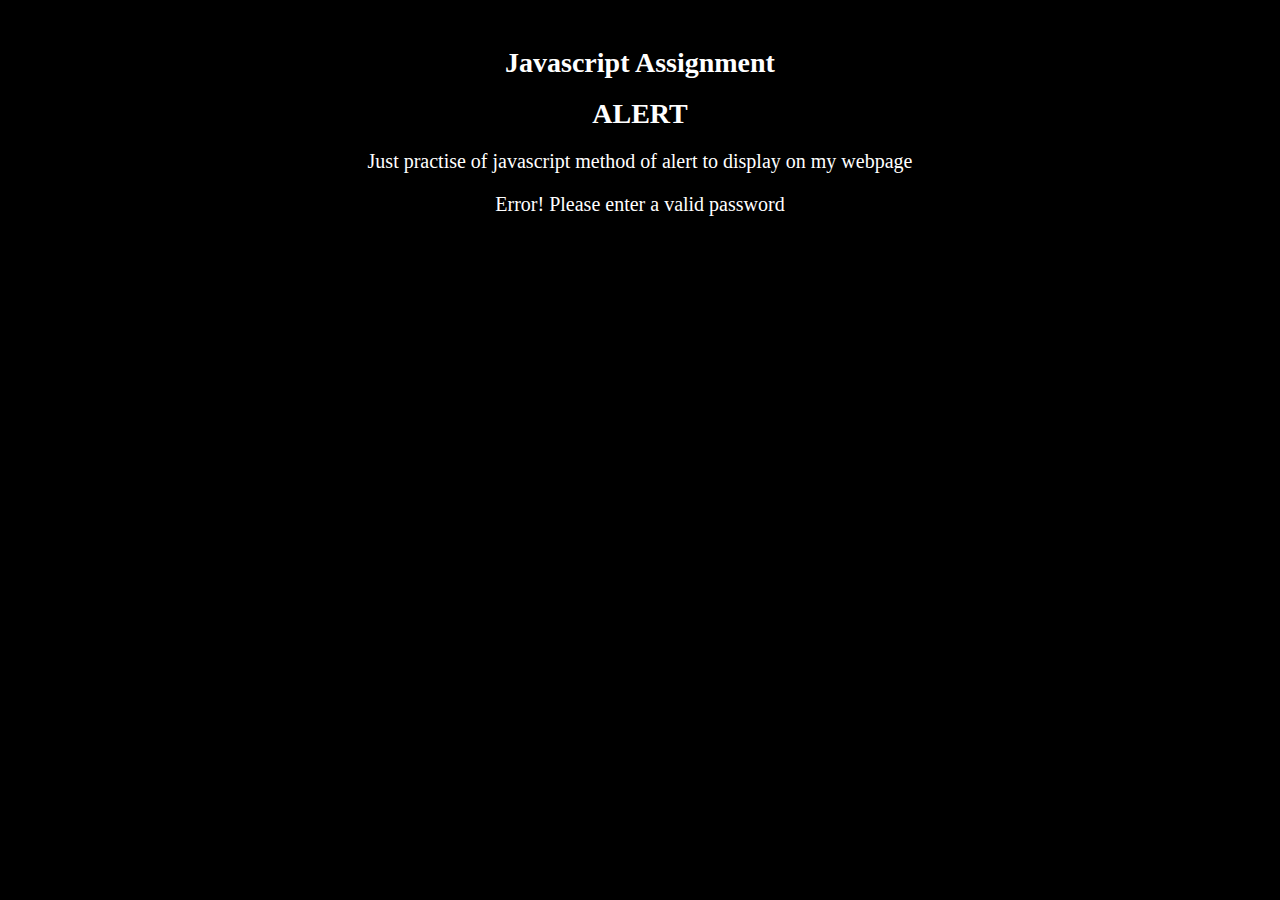
<file: JS ASSIGNEMENT/01.ALERT/index.html>
<!doctype html>
<html lang="en">
  <head>
    <title>Alert</title>
    <link rel="stylesheet" href="style.css" />
  </head>
  <body>
    <h1>Javascript Assignment</h1>
    <h1>ALERT</h1>
    <p id="para"></p>
    <p id="msg"></p>
    <script src="app.js"></script>
  </body>
</html>
</file>
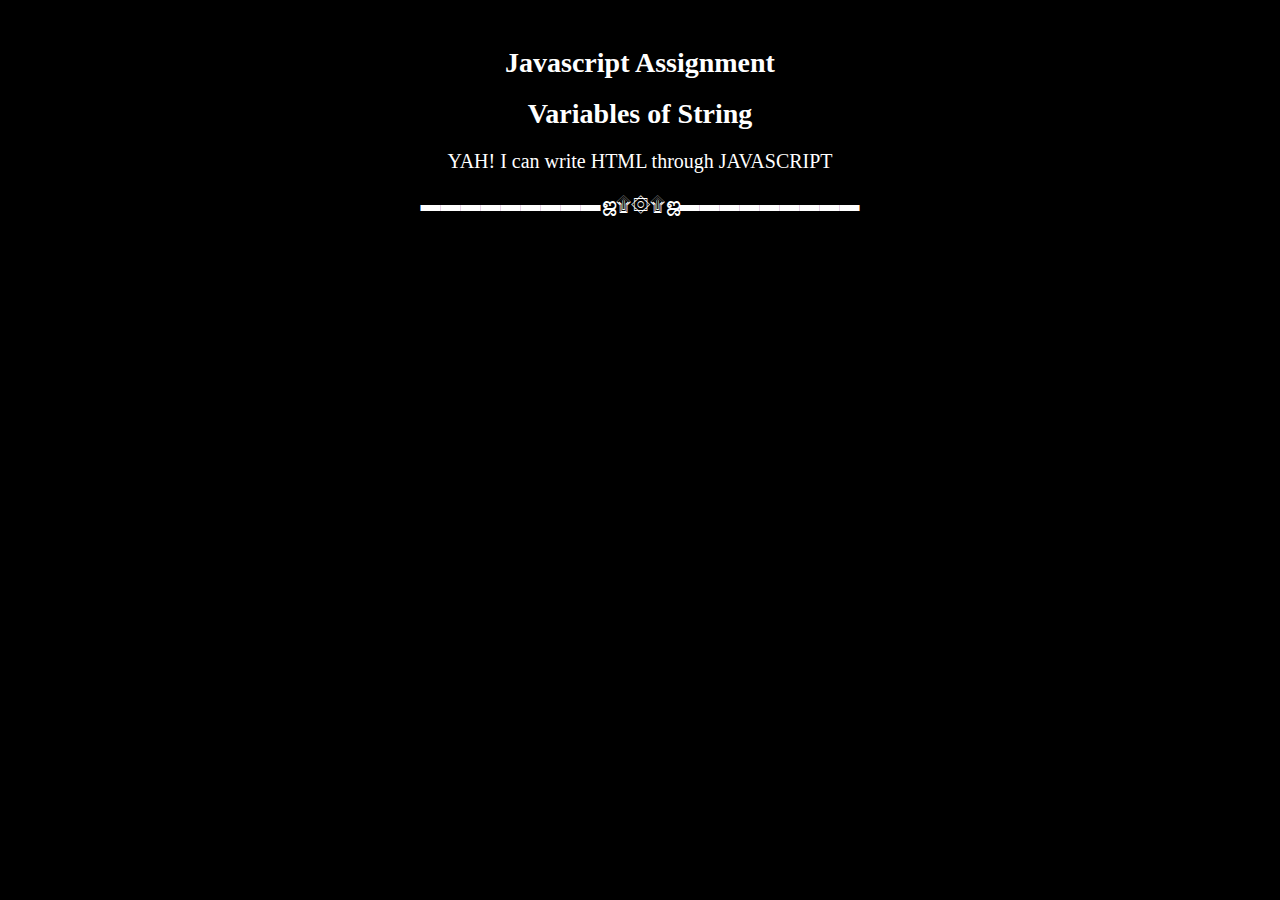
<file: JS ASSIGNEMENT/02.STRING/index.html>
<!doctype html>
<html lang="en">
  <head>
    <meta charset="UTF-8" />
    <meta name="viewport" content="width=device-width, initial-scale=1.0" />
    <title>String</title>
    <link rel="stylesheet" href="style.css" />
  </head>
  <body>
    <h1>Javascript Assignment</h1>

    <h1>Variables of String</h1>

    <p id="msg"></p>
    <p id="signs"></p>

    <script src="app.js"></script>
  </body>
</html>
</file>
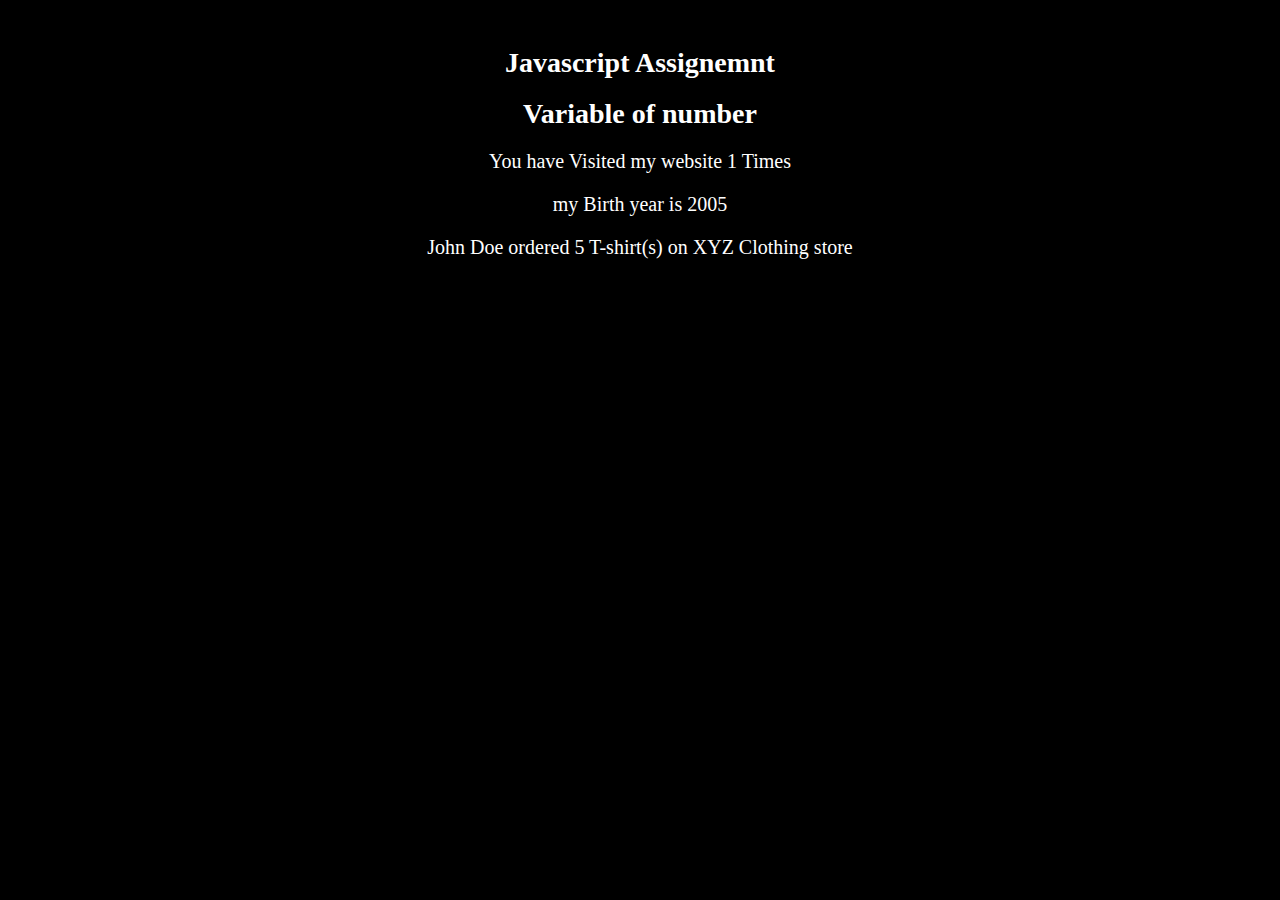
<file: JS ASSIGNEMENT/03.NUMBER/index.html>
<!doctype html>
<html lang="en">
  <head>
    <meta charset="UTF-8" />
    <meta name="viewport" content="width=device-width, initial-scale=1.0" />
    <title>Numbers</title>
    <link rel="stylesheet" href="style.css" />
  </head>
  <body>
    <h1>Javascript Assignemnt</h1>

    <h1>Variable of number</h1>
    <p id="Visitcounts"></p>
    <p id="visitor"></p>
    <p id="message"></p>
    <script src="app.js"></script>
  </body>
</html>
</file>
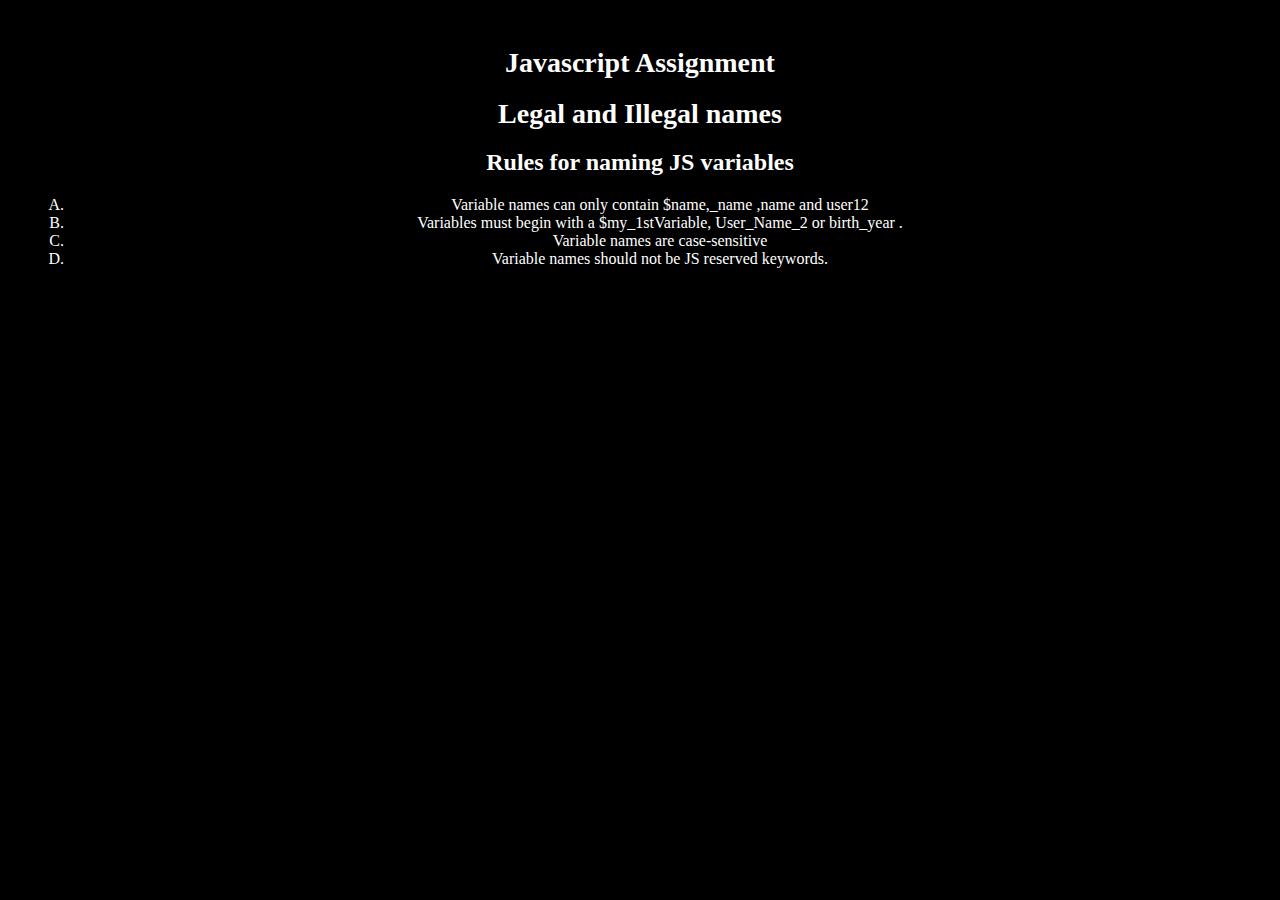
<file: JS ASSIGNEMENT/04.LEGAL&ILLEGAL NAMES/index.html>
<!doctype html>
<html lang="en">
  <head>
    <meta charset="UTF-8" />
    <meta name="viewport" content="width=device-width, initial-scale=1.0" />
    <title>Legal and illegal names</title>
    <link rel="stylesheet" href="style.css" />
  </head>
  <body>
    <h1>Javascript Assignment</h1>
    <h1>Legal and Illegal names</h1>

    <h2>Rules for naming JS variables</h2>

    <ol type="A">
      <li id="msg"></li>
      <li id="msg2"></li>
      <li id="msg3"></li>
      <li id="msg4"></li>
    </ol>

    <script src="app.js"></script>
  </body>
</html>
</file>
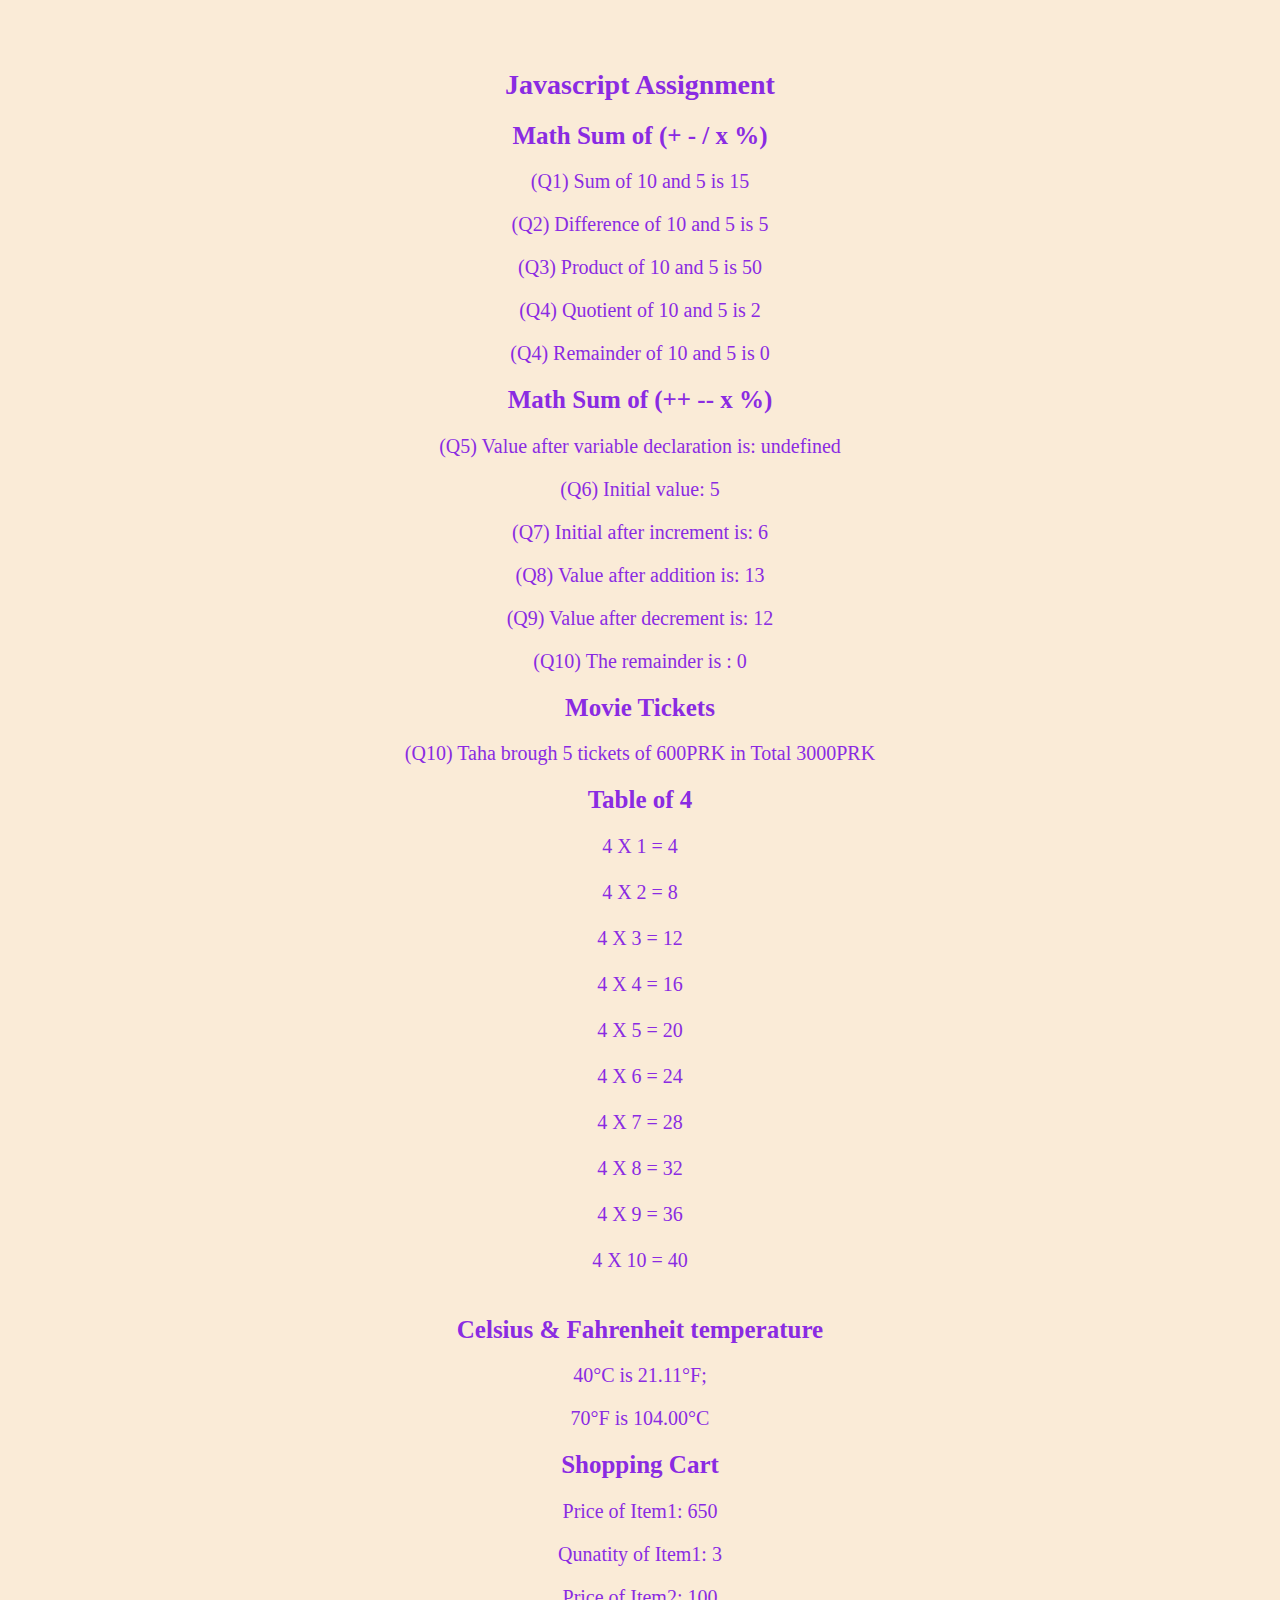
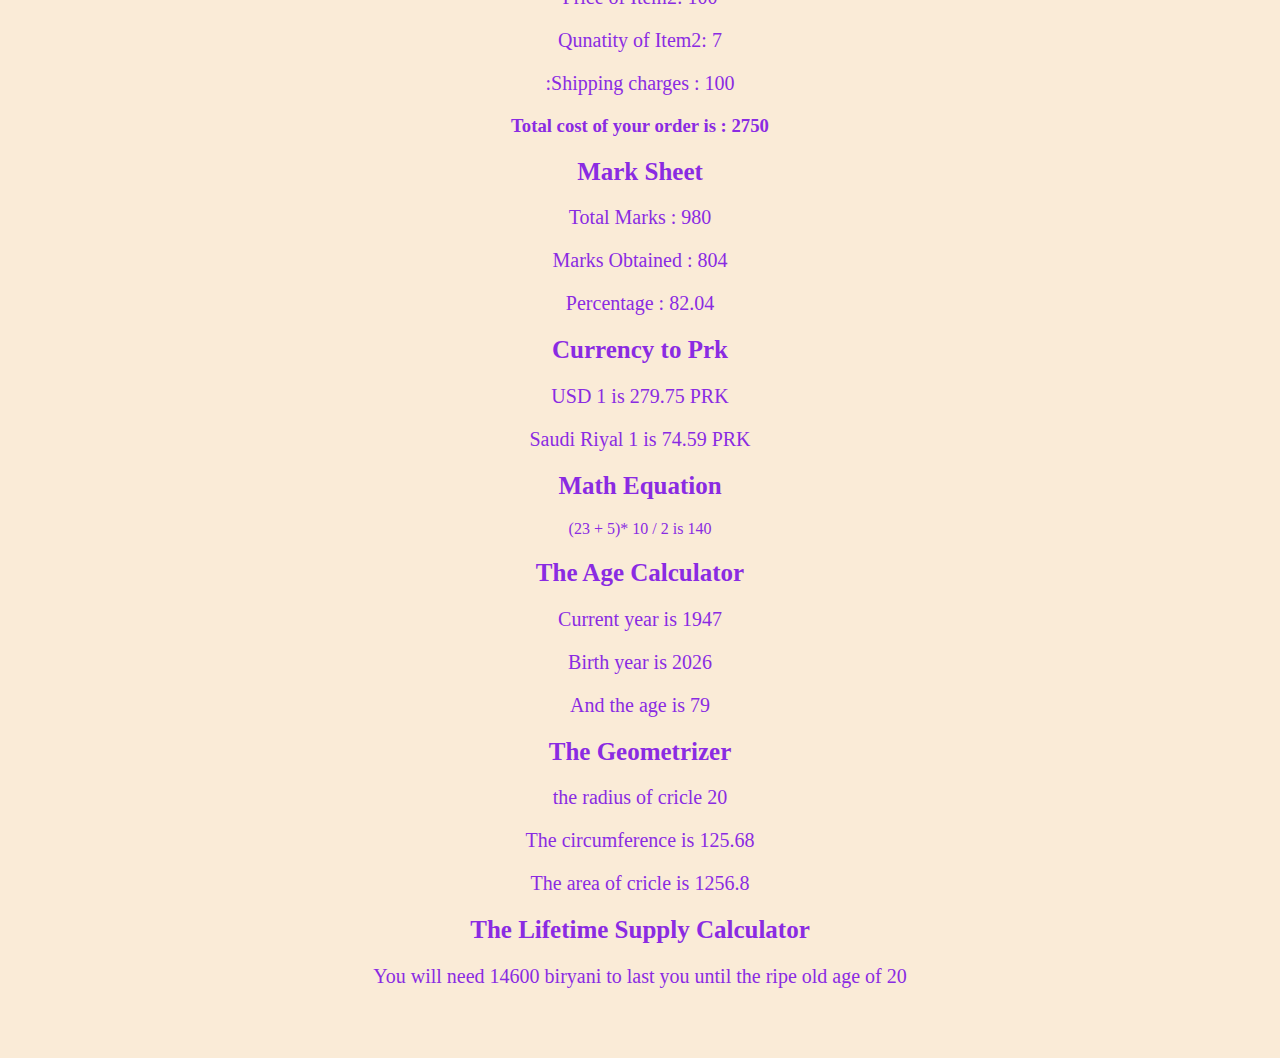
<file: JS ASSIGNEMENT/05. MATH EXPRESSION/index.html>
<!doctype html>
<html lang="en">
  <head>
    <meta charset="UTF-8" />
    <meta name="viewport" content="width=device-width, initial-scale=1.0" />
    <title>Math Expression</title>
    <link rel="stylesheet" href="style.css" />
  </head>
  <body>
    <h1>Javascript Assignment</h1>

    <h2>Math Sum of (+ - / x %)</h2>
    <p id="Q1"></p>
    <p id="Q2.1"></p>
    <p id="Q2.2"></p>
    <p id="Q2.3"></p>
    <p id="Q2.4"></p>

    <h2>Math Sum of (++ -- x %)</h2>
    <p id="Q3.1"></p>
    <p id="Q3.2"></p>
    <p id="Q3.3"></p>
    <p id="Q3.4"></p>
    <p id="Q3.5"></p>
    <p id="Q3.6"></p>

    <h2>Movie Tickets</h2>
    <p id="Q4"></p>

    <h2>Table of 4</h2>
    <p id="Q5"></p>

    <h2>Celsius & Fahrenheit temperature</h2>
    <p id="Q6.1"></p>
    <p id="Q6.2"></p>

    <h2>Shopping Cart</h2>
    <p id="Q7.1"></p>
    <p id="Q7.2"></p>
    <p id="Q7.3"></p>
    <p id="Q7.4"></p>
    <p id="Q7.5"></p>
    <h3 id="Q7.6"></h3>

    <h2>Mark Sheet</h2>
    <p id="Q8.1"></p>
    <p id="Q8.2"></p>
    <p id="Q8.3"></p>

    <h2>Currency to Prk</h2>
    <p id="Q9.1"></p>
    <p id="Q9.2"></p>

    <h2>Math Equation</h2>
    <div id="Q10"></div>

    <h2>The Age Calculator</h2>
    <div id="Q11"></div>

    <h2>The Geometrizer</h2>
    <div id="Q12"></div>

    <h2>The Lifetime Supply Calculator</h2>
    <div id="Q13"></div>

    <script src="app.js"></script>
  </body>
</html>
</file>
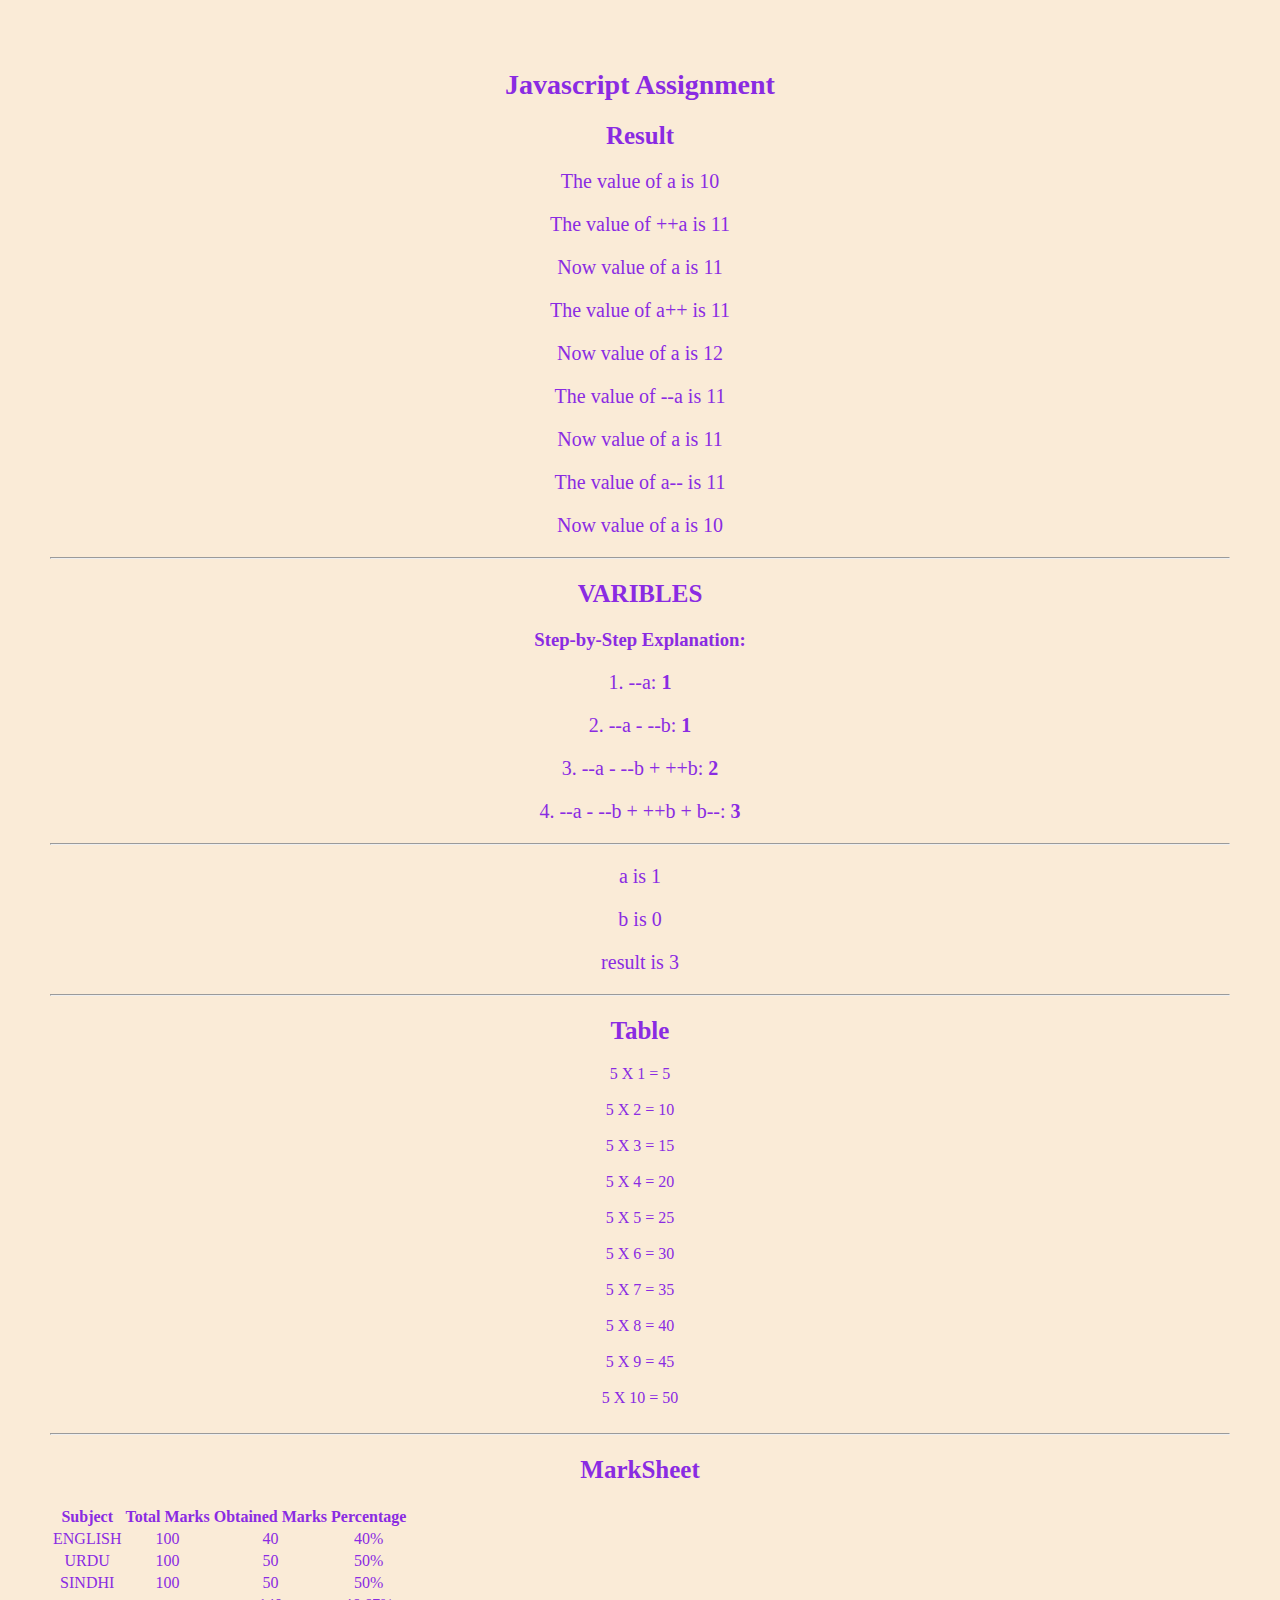
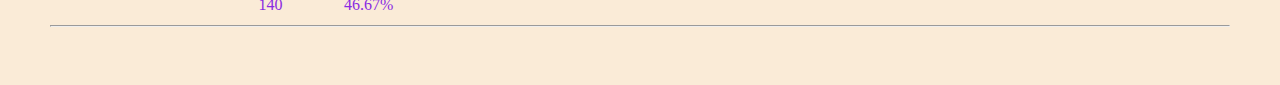
<file: JS ASSIGNEMENT/06. MATH EXPRESSION 2.0/index.html>
<!doctype html>
<html lang="en">
  <head>
    <meta charset="UTF-8" />
    <meta name="viewport" content="width=device-width, initial-scale=1.0" />
    <title>Math Expression 2.0</title>
    <link rel="stylesheet" href="style.css" />
  </head>
  <body>
    <h1>Javascript Assignment</h1>

    <h2>Result</h2>
    <div id="Q1"></div>

    <h2>VARIBLES</h2>
    <div id="Q2"></div>
    <hr />
    <h2>Table</h2>
    <div id="Q3"></div>
    <hr />
    <h2>MarkSheet</h2>
    <div id="Q4"></div>
    <hr />
    <script src="app.js"></script>
  </body>
</html>
</file>
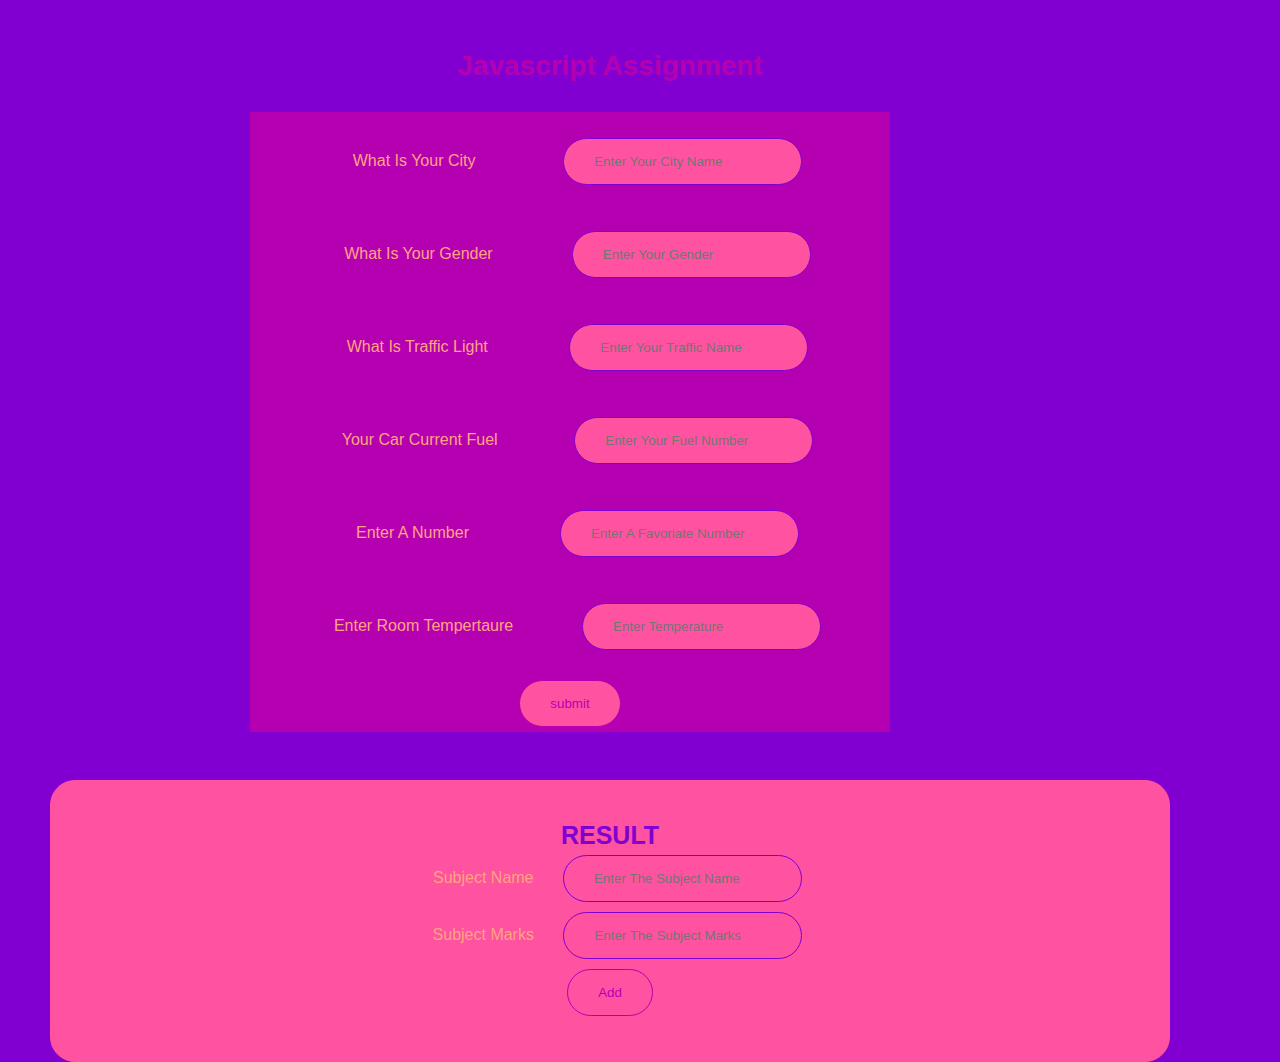
<file: JS ASSIGNEMENT/07. User Input & conditional statement/index.html>
<!doctype html>
<html lang="en">
  <head>
    <meta charset="UTF-8" />
    <meta name="viewport" content="width=device-width, initial-scale=1.0" />
    <title>User input & conditional statement</title>
    <link rel="stylesheet" href="style.css" />
  </head>
  <body>
    <h1>Javascript Assignment</h1>
    <form>
      <section class="form">
        <div class="part city">
          <label for="city">What is your city</label>
          <input
            type="text"
            id="city"
            name="city"
            placeholder="Enter Your City Name"
          />
        </div>
        <div class="part gender">
          <label for="gender">What is your gender</label>
          <input
            type="text"
            id="gender"
            name="gender"
            placeholder="Enter Your Gender"
          />
        </div>
        <div class="part traffic">
          <label for="traffic">What is traffic light</label>
          <input
            type="text"
            id="traffic"
            name="traffic"
            placeholder="Enter Your Traffic Name"
          />
        </div>
        <div class="part fuel">
          <label for="fuel">your car current fuel</label>
          <input
            type="number"
            id="fuel"
            name="fuel"
            max="5"
            placeholder="Enter Your fuel number"
          />
        </div>
        <div class="part divison">
          <label for="divisible">Enter a Number</label>
          <input
            type="number"
            id="divisible"
            name="divisible"
            placeholder="Enter a Favoriate Number"
          />
        </div>
        <div class="part temp">
          <label for="temp">Enter room Tempertaure</label>
          <input
            type="number"
            id="temp"
            name="temp"
            placeholder="Enter temperature"
          />
        </div>
      </section>
      <div class="button">
        <button id="city-btn" class="btn">submit</button>
      </div>
    </form>

    <section class="result-form">
      <h2>RESULT</h2>
      <div class="subject-name">
        <label for="subject-name">subject name</label>
        <input
          type="text"
          id="subject-name"
          name="marks"
          placeholder="Enter the subject name"
        />
      </div>
      <div class="subject-mark">
        <label for="subject-mark">subject marks</label>
        <input
          type="number"
          id="subject-mark"
          name="subject-mark"
          placeholder="enter the subject marks"
        />
      </div>
      <div class="result"></div>
      <div class="button">
        <button id="add" class="btn">Add</button>
      </div>
    </section>

    <script src="app.js"></script>
  </body>
</html>
</file>
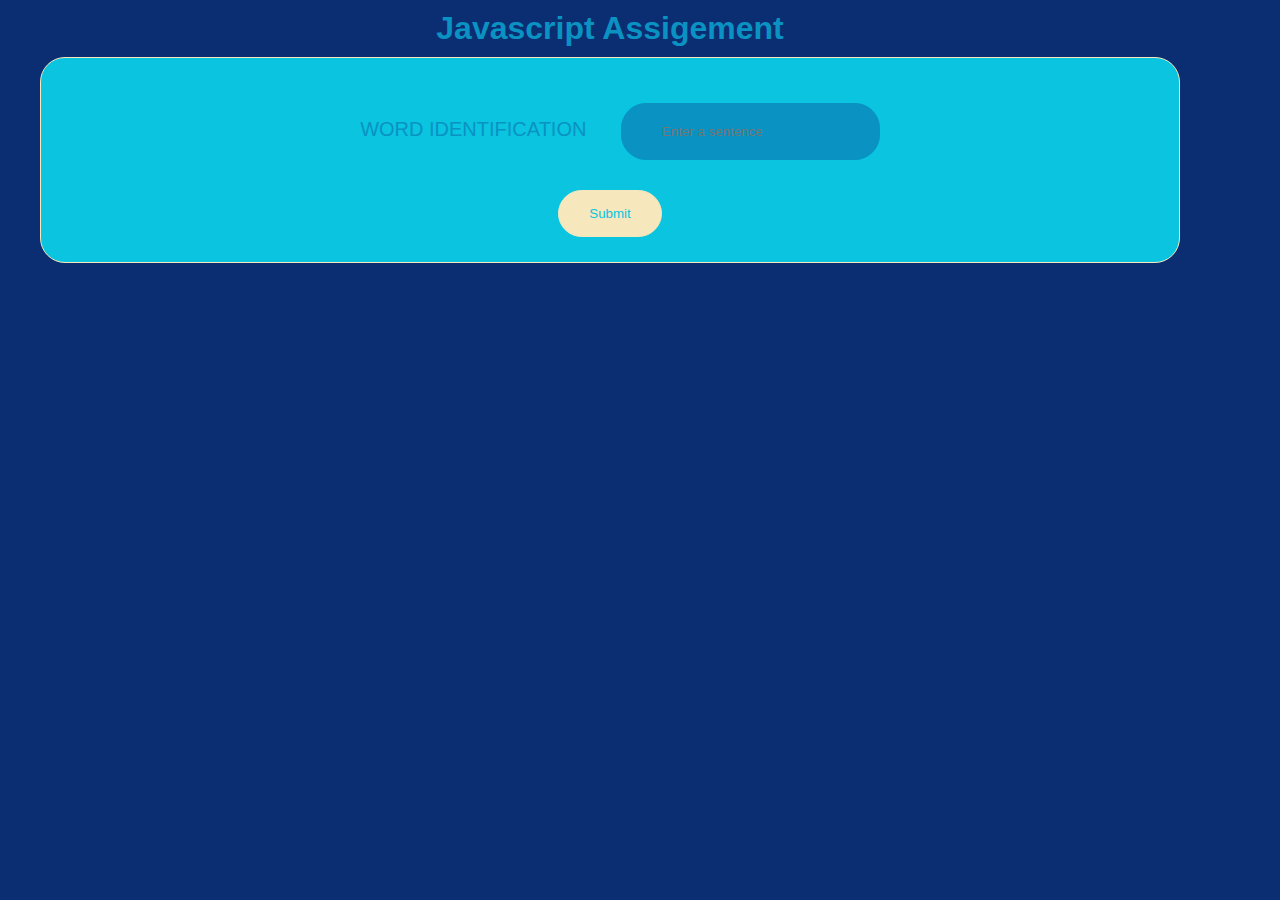
<file: JS ASSIGNEMENT/08. If, Else & Else If statement/index.html>
<!doctype html>
<html lang="en">
  <head>
    <meta charset="UTF-8" />
    <meta name="viewport" content="width=device-width, initial-scale=1.0" />
    <title>If,Else & Else If statements</title>
    <link rel="stylesheet" href="style.css" />
  </head>
  <body>
    <h1>Javascript Assigement</h1>

    <form>
      <div class="part identify">
        <label for="identify">Word identification</label>
        <input type="text" id="identify" placeholder="Enter a sentence" />
      </div>
      <div class="btn">
        <button class="submit">Submit</button>
      </div>
    </form>

    <script src="app.js"></script>
  </body>
</html>
</file>
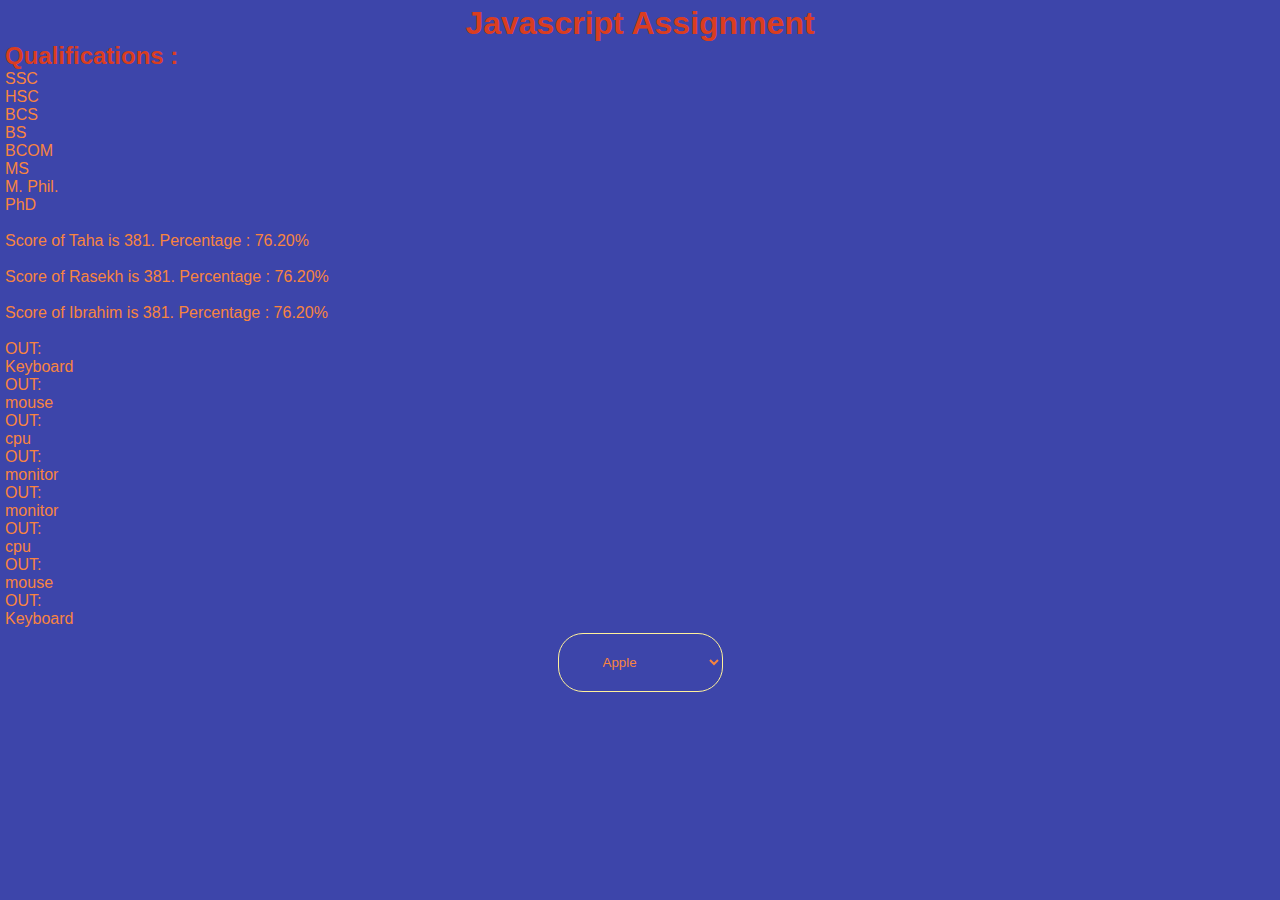
<file: JS ASSIGNEMENT/09. Arrays/index.html>
<!doctype html>
<html lang="en">
  <head>
    <meta charset="UTF-8" />
    <meta name="viewport" content="width=device-width, initial-scale=1.0" />
    <title>Arrays</title>
    <link rel="stylesheet" href="style.css" />
  </head>
  <body>
    <h1>Javascript Assignment</h1>

    <h2>Qualifications :</h2>
    <ol class="qualification"></ol>
    <br />

    <div class="result"></div>
    <div class="color"></div>
    <p id="out"></p>
    <p id="reverse"></p>

    <div class="align">
      <select name="tech" id="menu">
        <option disabled>Select one</option>
      </select>
    </div>

    <script src="app.js"></script>
  </body>
</html>
</file>
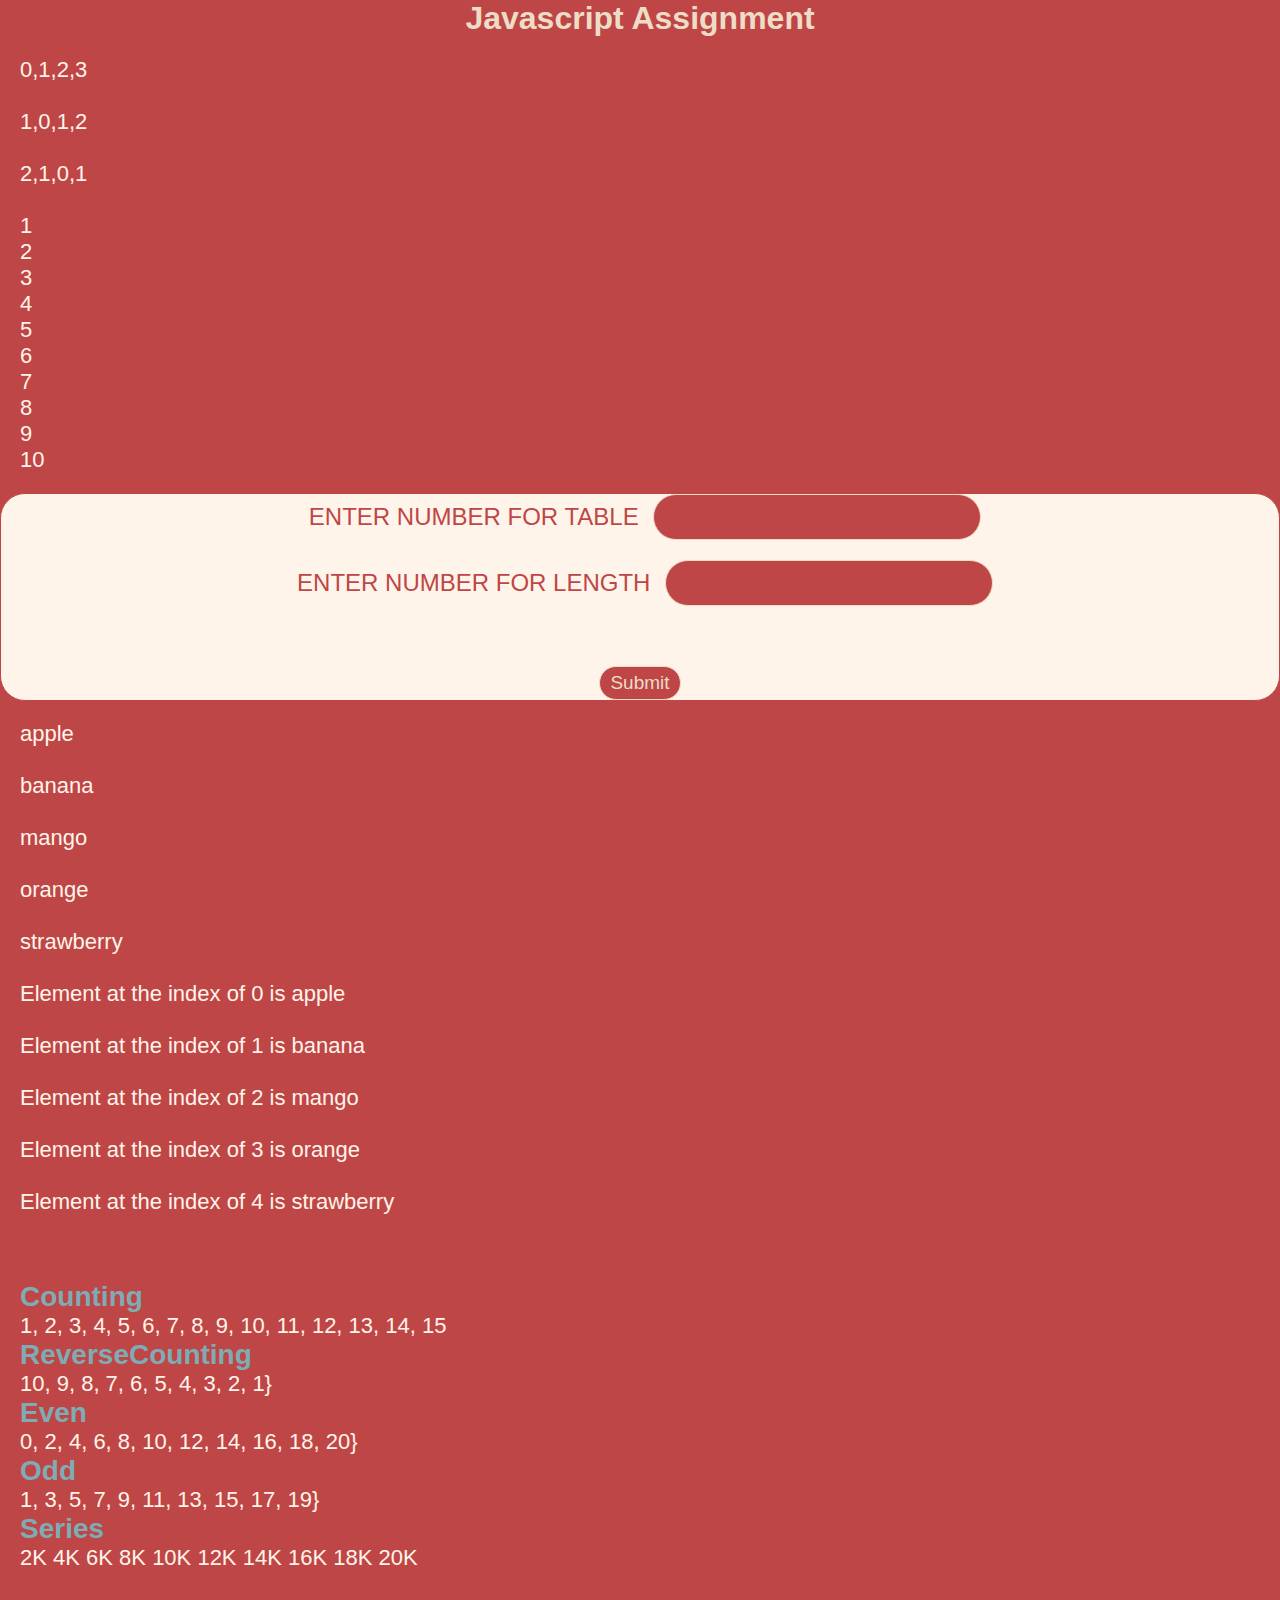
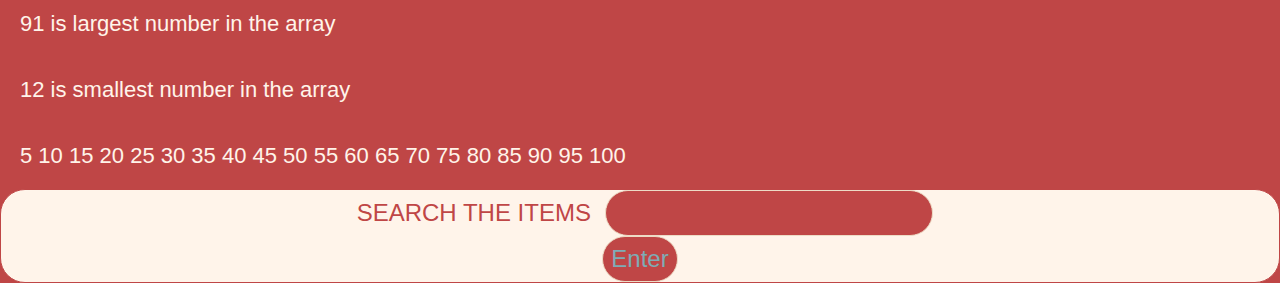
<file: JS ASSIGNEMENT/10. Loops & Arrays/index.html>
<!doctype html>
<html lang="en">
  <head>
    <meta charset="UTF-8" />
    <meta name="viewport" content="width=device-width, initial-scale=1.0" />
    <title>Loops & Arrays</title>
    <link rel="stylesheet" href="style.css" />
  </head>
  <body>
    <h1>Javascript Assignment</h1>

    <div class="multi-arr"></div>

    <form>
      <div class="part">
        <label for="table">Enter number for table</label>
        <input type="number" id="table" />
      </div>
      <div class="part">
        <label for="length">Enter number for length</label>
        <input type="number" id="length" />
      </div>
      <div id="heading"></div>
      <div class="ans"></div>
      <div class="btn">
        <input type="button" id="submit" value="Submit" />
      </div>
    </form>

    <div class="fruit"></div>
    <div class="count"></div>
    <p class="arr1"></p>
    <p class="arr2"></p>
    <div class="tabular"></div>
    <form>
      <div class="part">
        <label for="search">Search the Items</label>
        <input type="search" id="search" /> <br />
        <div class="btn">
          <input type="button" class="search-btn" value="Enter" />
        </div>
      </div>
    </form>

    <script src="app.js"></script>
  </body>
</html>
</file>
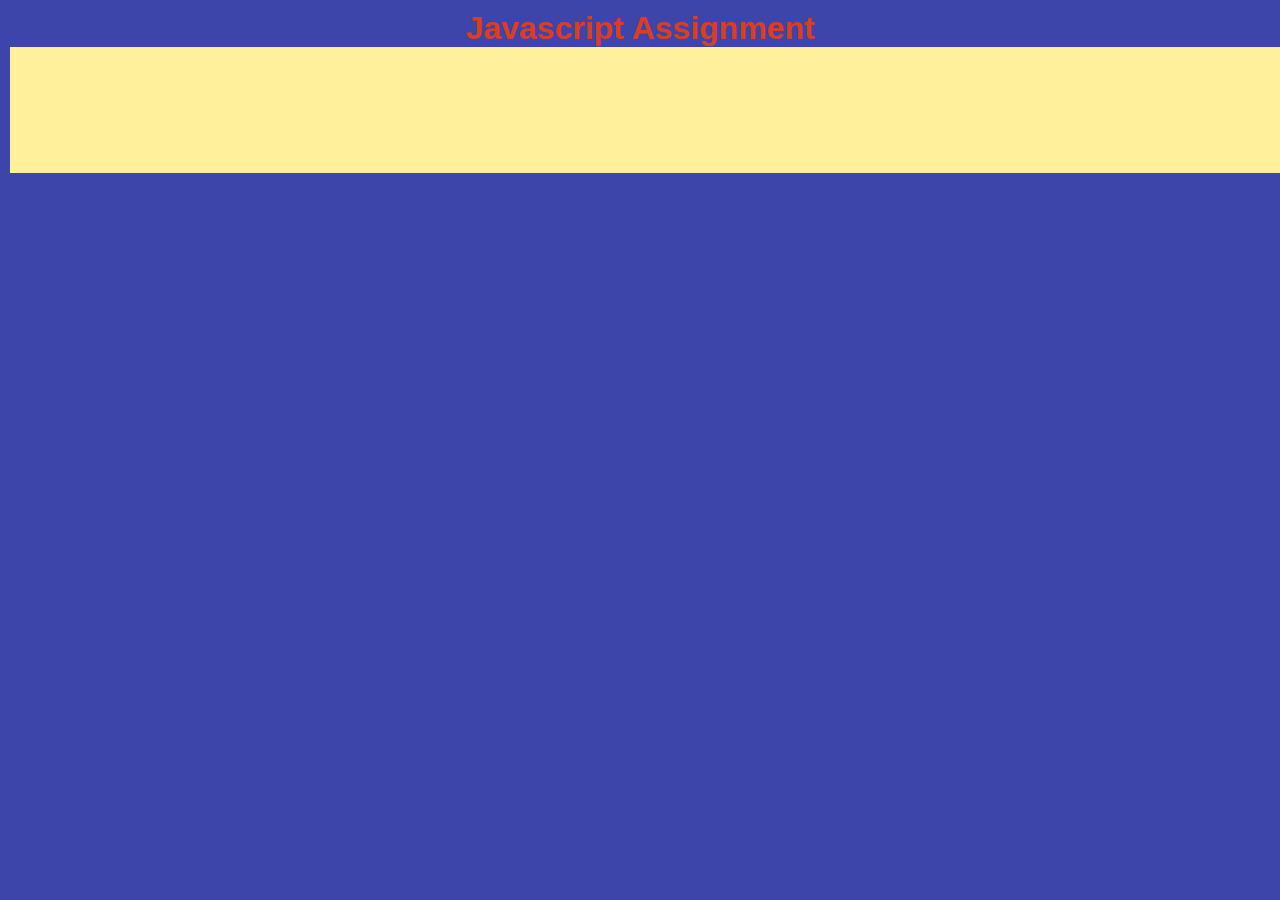
<file: JS ASSIGNEMENT/11. String method/index.html>
<!doctype html>
<html lang="en">
  <head>
    <meta charset="UTF-8" />
    <meta name="viewport" content="width=device-width, initial-scale=1.0" />
    <title>String Methods</title>
    <link rel="stylesheet" href="style.css" />
  </head>
  <body>
    <h1>Javascript Assignment</h1>

    <p id="found"></p>
    <p id="arr"></p>
    <p id="arr2"></p>
    <script src="app.js"></script>
  </body>
</html>
</file>
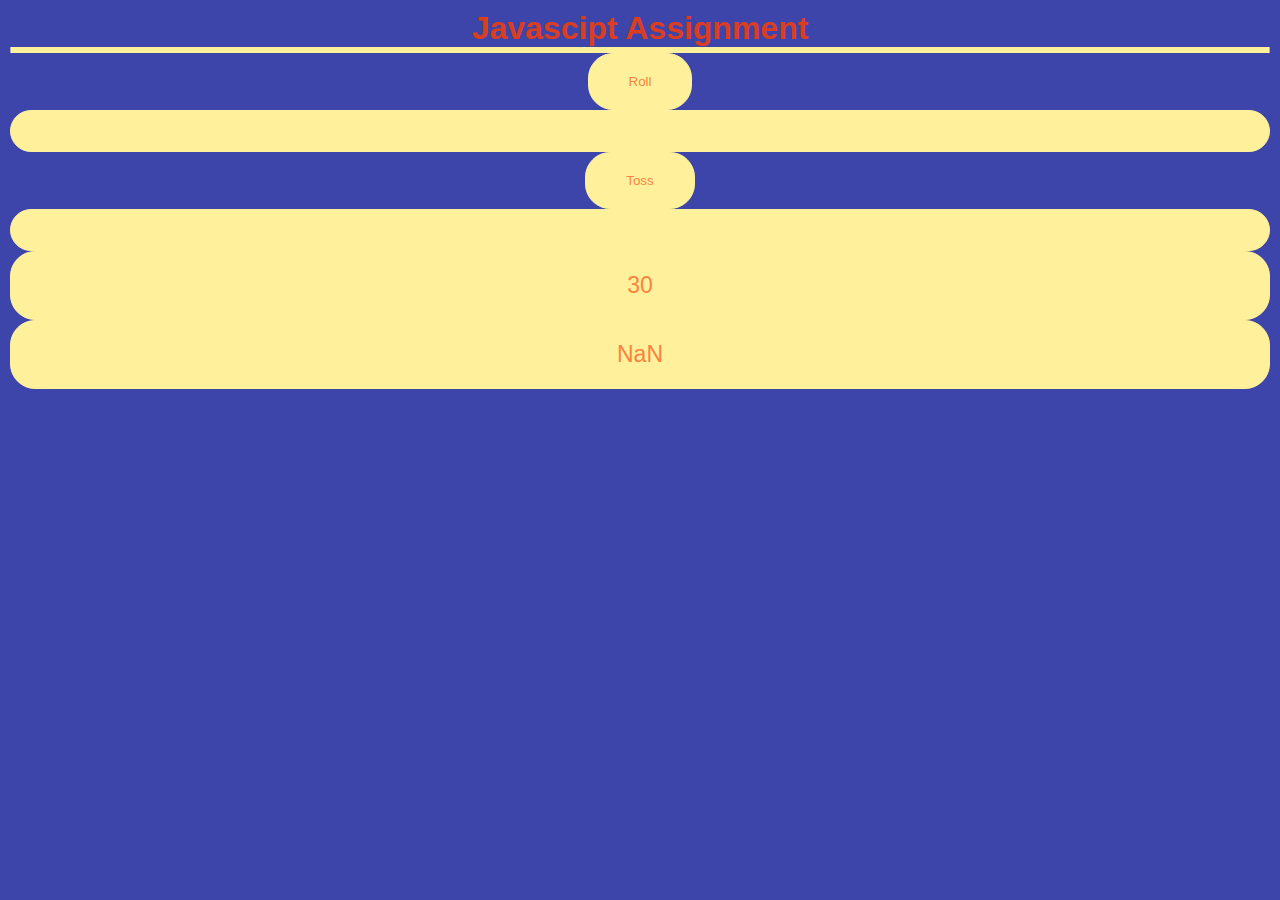
<file: JS ASSIGNEMENT/12. Math Method/index.html>
<!doctype html>
<html lang="en">
  <head>
    <meta charset="UTF-8" />
    <meta name="viewport" content="width=device-width, initial-scale=1.0" />
    <title>Math Methods</title>
    <link rel="stylesheet" href="style.css" />
  </head>
  <body>
    <h1>Javascipt Assignment</h1>
    <div class="positive"></div>
    <div class="negative"></div>
    <div class="absolute"></div>
    <div class="btn">
      <button class="roll">Roll</button>
    </div>
    <div id="dice"></div>
    <div class="btn">
      <button class="toss">Toss</button>
    </div>
    <div id="sign"></div>
    <p id="counting"></p>
    <p id="weight"></p>
    <script src="app.js"></script>
  </body>
</html>
</file>
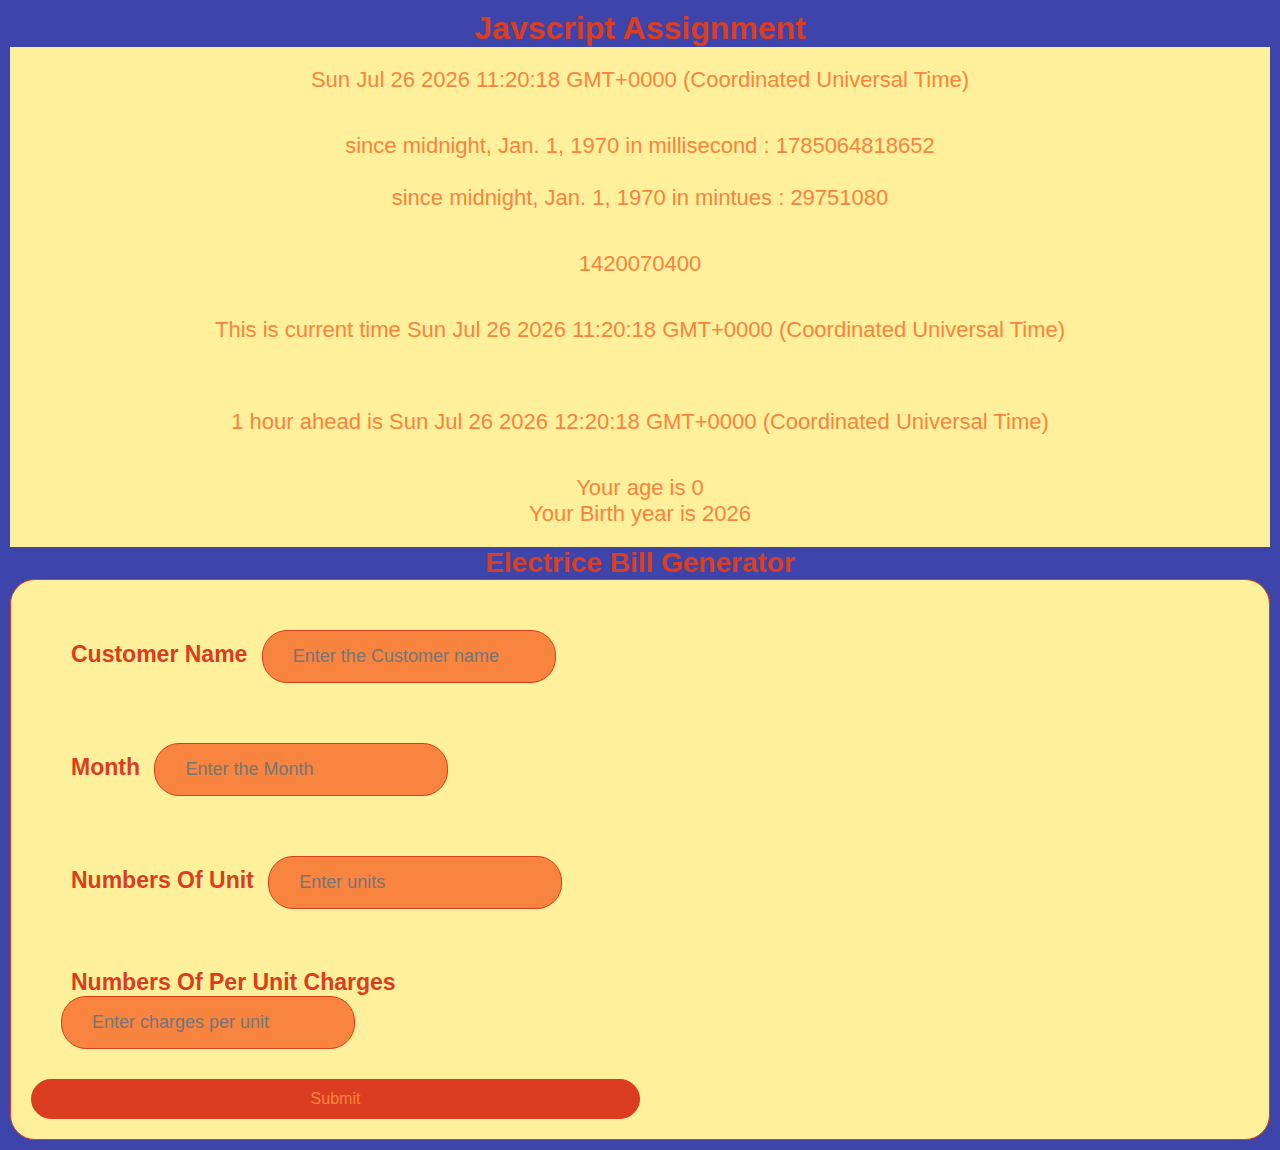
<file: JS ASSIGNEMENT/13.Date Method/index.html>
<!doctype html>
<html lang="en">
  <head>
    <meta charset="UTF-8" />
    <meta name="viewport" content="width=device-width, initial-scale=1.0" />
    <title>Date Method</title>
    <link rel="stylesheet" href="style.css" />
  </head>
  <body>
    <h1>Javscript Assignment</h1>
    <p id="date"></p>
    <div id="msdate"></div>
    <div id="pastdate"></div>
    <!-- <p id="month"></p> -->
    <p id="future"></p>
    <p id="future-date"></p>
    <p id="birthyear"></p>

    <h2>Electrice Bill Generator</h2>
    <form>
      <div class="part">
        <label for="name"><strong>Customer name</strong></label>
        <input type="text" id="name" placeholder="Enter the Customer name" />
      </div>
      <br />
      <div class="part">
        <label for="month"><strong>Month</strong></label>
        <input type="text" id="month" placeholder="Enter the Month " required />
      </div>
      <br />
      <div class="part">
        <label for="unit"><strong>Numbers of Unit</strong></label>
        <input type="number" id="unit" placeholder="Enter units " required />
      </div>
      <br />
      <div class="part">
        <label for="perunit"
          ><strong>Numbers of per Unit charges</strong></label
        >
        <input
          type="number"
          id="perunit"
          placeholder="Enter charges per unit"
          required
        />
      </div>
      <br />
      <input type="button" id="btn" value="Submit" />
    </form>

    <div class="bill"></div>
    <script src="app.js"></script>
  </body>
</html>
</file>
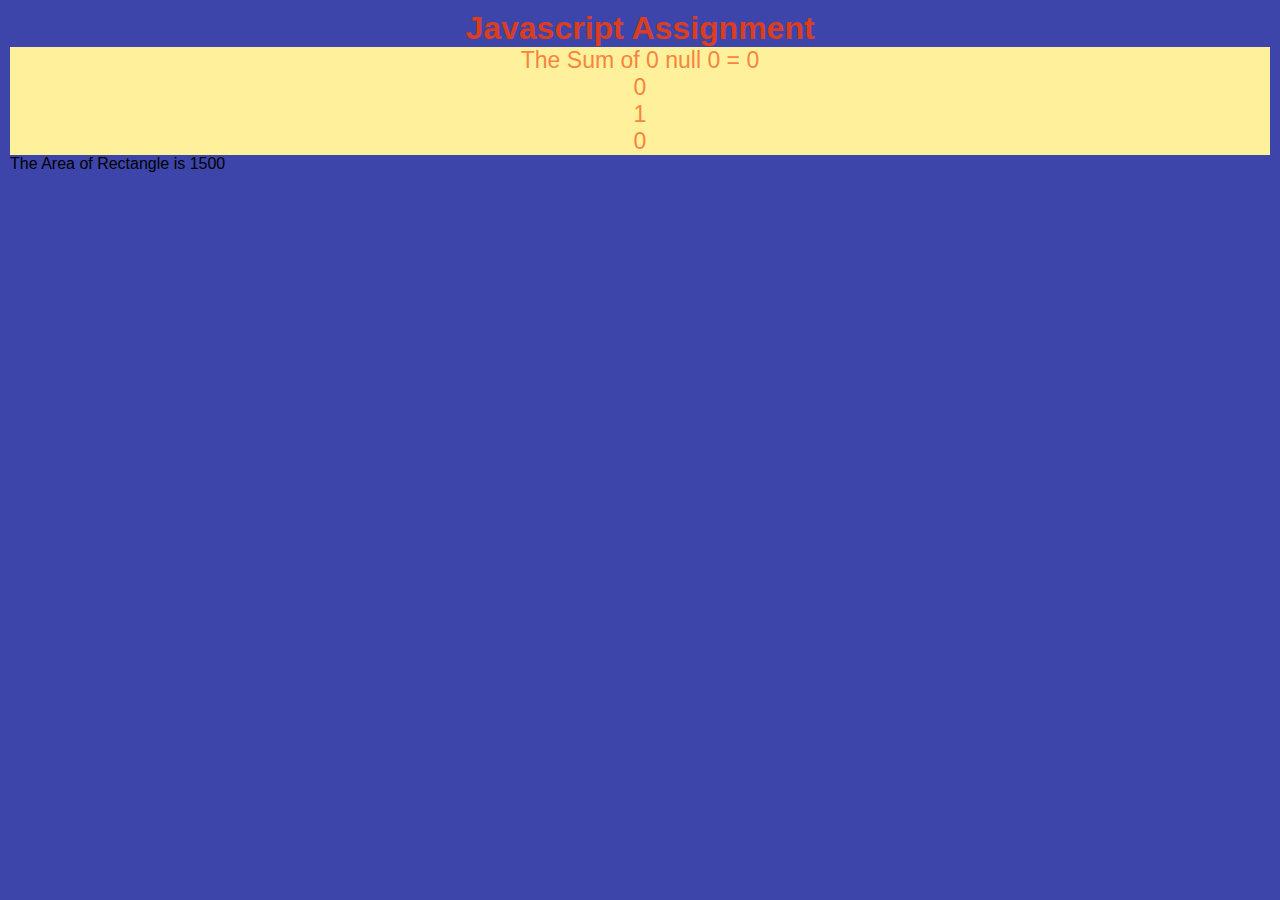
<file: JS ASSIGNEMENT/14.Function/index.html>
<!doctype html>
<html lang="en">
  <head>
    <meta charset="UTF-8" />
    <meta name="viewport" content="width=device-width, initial-scale=1.0" />
    <title>Function</title>
    <link rel="stylesheet" href="style.css" />
  </head>
  <body>
    <h1>Javascript Assignment</h1>

    <p id="date"></p>
    <div id="sum"></div>
    <div id="calculation"></div>
    <div id="square"></div>
    <div id="factorial"></div>
    <div id="count"></div>
    <p id="area"></p>
    <p id="titlecase"></p>
    <script src="app.js"></script>
  </body>
</html>
</file>
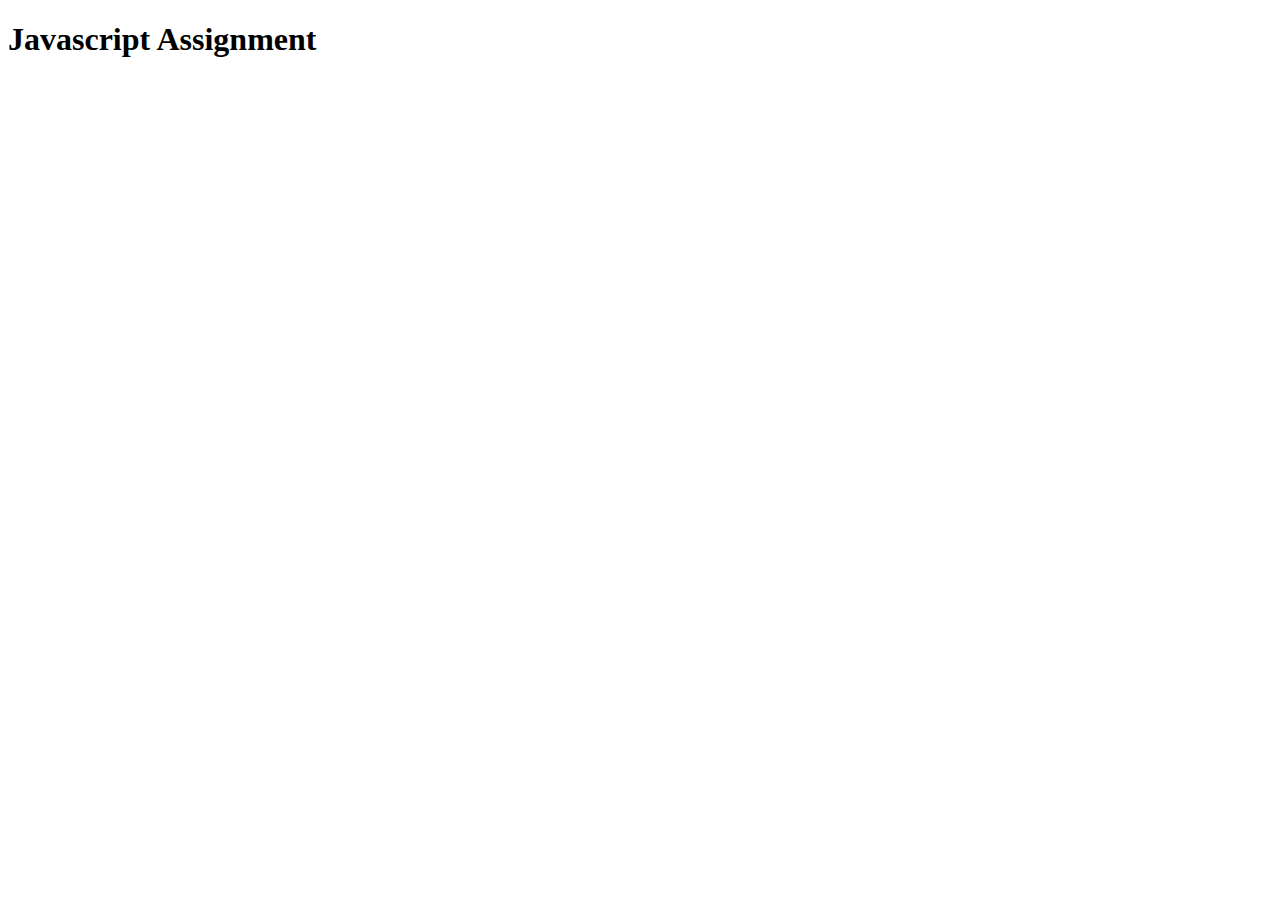
<file: JS ASSIGNEMENT/15.Switch, Do & Whileloop/index.html>
<!DOCTYPE html>
<html lang="en">
<head>
    <meta charset="UTF-8">
    <meta name="viewport" content="width=device-width, initial-scale=1.0">
    <title>Switch , while & do while loop</title>
</head>
<body>
    <h1>Javascript Assignment</h1>




    <script src="app.js"></script>
</body>
</html>
</file>
<file: JS ASSIGNEMENT/01.ALERT/style.css>
body {
  text-align: center;
  background-color: black;
  color: #fff;
  padding: 20px;
}

h1 {
  font-size: 28px;
}
p {
  font-size: 20px;
}

@media screen and (max-width: 600px) {
  body {
    text-align: center;
    background-color: black;
    color: #fff;
    padding: 10px;
  }

  h1 {
    font-size: 20px;
  }
  p {
    font-size: 15px;
  }
}
</file>
<file: JS ASSIGNEMENT/02.STRING/style.css>
body {
  text-align: center;
  background-color: black;
  color: #fff;
  padding: 20px;
}

h1 {
  font-size: 28px;
}
p {
  font-size: 20px;
}

@media screen and (max-width: 600px) {
  body {
    text-align: center;
    background-color: black;
    color: #fff;
    padding: 10px;
  }

  h1 {
    font-size: 20px;
  }
  p {
    font-size: 15px;
  }
}
</file>
<file: JS ASSIGNEMENT/03.NUMBER/style.css>
body {
  text-align: center;
  background-color: black;
  color: #fff;
  padding: 20px;
}

h1 {
  font-size: 28px;
}
p {
  font-size: 20px;
}

@media screen and (max-width: 600px) {
  body {
    text-align: center;
    background-color: black;
    color: #fff;
    padding: 10px;
  }

  h1 {
    font-size: 20px;
  }
  p {
    font-size: 15px;
  }
}
</file>
<file: JS ASSIGNEMENT/04.LEGAL&ILLEGAL NAMES/style.css>
body {
  text-align: center;
  background-color: black;
  color: #fff;
  padding: 20px;
}

h1 {
  font-size: 28px;
}
p {
  font-size: 20px;
}

@media screen and (max-width: 600px) {
  body {
    text-align: center;
    background-color: black;
    color: #fff;
    padding: 10px;
  }

  h1 {
    font-size: 20px;
  }
  p {
    font-size: 15px;
  }
}
</file>
<file: JS ASSIGNEMENT/05. MATH EXPRESSION/style.css>
body {
  color: blueviolet;
  background-color: antiquewhite;
  text-align: center;
  padding: 40px;
  margin: 10px;
}

h1 {
  font-size: 28px;
}
h2 {
  font-size: 25px;
}
p {
  font-size: 20px;
}

@media screen and (max-width: 600px) {
  body {
    color: blueviolet;
    background-color: antiquewhite;
    text-align: center;
    padding: 40px;
    margin: 10px;
  }

  h1 {
    font-size: 28px;
  }
  h2 {
    font-size: 25px;
  }
  p {
    font-size: 20px;
    padding: 40px;
    margin: 10px;
  }
}
</file>
<file: JS ASSIGNEMENT/06. MATH EXPRESSION 2.0/style.css>
body {
  color: blueviolet;
  background-color: antiquewhite;
  text-align: center;
  padding: 40px;
  margin: 10px;
}

h1 {
  font-size: 28px;
}
h2 {
  font-size: 25px;
}
p {
  font-size: 20px;
}

@media screen and (max-width: 600px) {
  body {
    color: blueviolet;
    background-color: antiquewhite;
    text-align: center;
    padding: 40px;
    margin: 10px;
  }

  h1 {
    font-size: 28px;
  }
  h2 {
    font-size: 25px;
  }
  p {
    font-size: 20px;
    padding: 40px;
    margin: 10px;
  }
}
</file>
<file: JS ASSIGNEMENT/07. User Input & conditional statement/style.css>
* {
  margin: 0;
  padding: 0;
  font-family: Arial, Helvetica, sans-serif;
  box-sizing: border-box;
}

:root {
  --backgrount-color: #8100d1;
  --primary-text: #b500b2;
  --secondary-text: #ffa47f;
  --button-color: #ff52a0;
}

body {
  max-width: 1200px;
  background-color: var(--backgrount-color);
  text-align: center;
  padding: 40px;
  margin: 10px;
}

h1 {
  color: var(--primary-text);
  font-size: 28px;
}
h2 {
  text-align: center;
  color: var(--backgrount-color);
  font-size: 25px;
}
p {
  color: var(--secondary-text);
  font-size: 20px;
}
form {
  background-color: var(--primary-text);
  max-width: 50vw;
  height: auto;
  overflow: hidden;
  position: relative;
  left: 200px;
  top: 30px;
}
.form {
  display: grid;
  grid-template-columns: repeat(1, 1fr);
  padding: 20px;
  gap: 35px;
}
label {
  color: var(--secondary-text);
  padding: 20px;
  text-transform: capitalize;
}
input {
  background-color: var(--button-color);
  color: var(--primary-text);
  margin: 5px;
  border: 1px solid var(--backgrount-color);
  border-radius: 25px;
  padding: 15px 30px;
  text-transform: capitalize;
}
input:focus {
  background-color: var(--button-color);
  color: var(--primary-text);
  margin: 5px;
  border: 1px solid var(--primary-text);
  border-radius: 25px;
  padding: 15px 30px;
}
.part {
  display: flex;
  flex-direction: row;
  justify-content: space-evenly;
  align-items: center;
}
.btn {
  background-color: var(--button-color);
  color: var(--primary-text);
  margin: 5px;
  border: 1px solid var(--primary-text);
  border-radius: 25px;
  padding: 15px 30px;
}

.result-form {
  padding: 40px;
  border: 1px solid var(--button-color);
  background-color: var(--button-color);
  border-radius: 25px;
  position: relative;
  left: 0px;
  top: 78px;
}

.table {
  background-color: var(--button-color);
  color: var(--secondary-text);
  width: 50vw;
  height: 40vh;
  margin: auto;
  border: 1px solid var(--backgrount-color);
  border-radius: 25px;
  border-collapse: collapse;
}

table td,
table th {
  padding: 15px 20px;
}
</file>
<file: JS ASSIGNEMENT/08. If, Else & Else If statement/style.css>
* {
  margin: 0;
  padding: 0;
  font-family: Arial, Helvetica, sans-serif;
  box-sizing: border-box;
}

:root {
  --background-color: #0b2d72;
  --primary-accent: #0992c2;
  --secondary-accent: #0ac4e0;
  --button-color: #f6e7bc;
}

body {
  max-width: 1200px;
  height: auto;
  margin: 10px;
  background-color: var(--background-color);
}

h1 {
  color: var(--primary-accent);
  text-align: center;
  font-size: 32px;
}

form {
  margin: 10px auto;
  padding: 20px 40px;
  width: 95%;
  border: 1px solid var(--button-color);
  border-radius: 25px;
  background-color: var(--secondary-accent);
}

.part {
  text-align: center;
  padding: 20px;
}

label {
  color: var(--primary-accent);
  padding: 10px 20px;
  margin: 5px;
  text-transform: uppercase;
  font-size: 20px;
  font-weight: 400;
}

input {
  border: 1px solid var(--primary-accent);
  border-radius: 25px;
  padding: 20px 40px;
  margin: 5px;
  background-color: var(--primary-accent);
  color: var(--button-color);
}
.btn {
  text-align: center;
}
.submit {
  border: 1px solid var(--button-color);
  border-radius: 25px;
  padding: 15px 30px;
  margin: 5px;
  background-color: var(--button-color);
  color: var(--secondary-accent);
}
</file>
<file: JS ASSIGNEMENT/09. Arrays/style.css>
* {
  margin: 0;
  padding: 0;
  font-family: "Segoe UI", Tahoma, Geneva, Verdana, sans-serif;
  box-sizing: border-box;
}

:root {
  --background-color: #3d45aa;
  --primary-color: #da3d20;
  --secondary-color: #f8843f;
  --button-color: #fff19b;
}
body {
  margin: 5px;
  background-color: var(--background-color);
}
h1 {
  text-align: center;
  color: var(--primary-color);
}
h2 {
  color: var(--primary-color);
}
ol {
  color: var(--secondary-color);
}
.result {
  color: var(--secondary-color);
}
.color {
  color: var(--secondary-color);
}
#out {
  color: var(--secondary-color);
}
#reverse {
  color: var(--secondary-color);
}
#menu {
  background-color: var(--background-color);
  color: var(--secondary-color);
  padding: 20px 40px;
  margin: 5px;
  border: 1px solid var(--button-color);
  border-radius: 25px;
}
.align {
  text-align: center;
}
</file>
<file: JS ASSIGNEMENT/10. Loops & Arrays/style.css>
* {
  margin: 0;
  padding: 0;
  font-family: "Segoe UI", Tahoma, Geneva, Verdana, sans-serif;
  box-sizing: border-box;
}

:root {
  --background-color: #bf4646;
  --primary-color: #eddcc6;
  --secondary-color: #fff4ea;
  --button-color: #7eacb5;
}

body {
  background-color: var(--background-color);
}

h1 {
  text-align: center;
  font-size: 32px;
  color: var(--primary-color);
}

h2 {
  font-size: 28px;
  color: var(--button-color);
}
h3 {
  font-size: 24px;
  color: var(--primary-color);
}

.multi-arr {
  padding: 20px;
  text-align: left;
  font-size: 22px;
  color: var(--secondary-color);
}

form {
  text-align: center;
  background-color: var(--secondary-color);
  border: 1px solid var(--background-color);
  border-radius: 25px;
  display: grid;
  grid-template-columns: repeat(2, 1);
  gap: 20px;
}

label {
  color: var(--background-color);
  font-size: 24px;
  text-transform: uppercase;
  margin: 10px;
}
input {
  border: 1px solid var(--primary-color);
  padding: 8px;
  border-radius: 25px;
  background-color: var(--background-color);
  color: var(--button-color);
  text-transform: capitalize;
  font-size: 24px;
}

#submit {
  padding: 5px 10px;
  color: var(--primary-color);
  background-color: var(--background-color);
  font-size: 19px;
}

.fruit {
  padding: 20px;
  text-align: left;
  font-size: 22px;
  color: var(--secondary-color);
}
.tabular {
  padding: 20px;
  text-align: left;
  font-size: 22px;
  color: var(--secondary-color);
}
.count {
  padding: 20px;
  text-align: left;
  font-size: 22px;
  color: var(--secondary-color);
}
.arr2,
.arr1 {
  padding: 20px;
  text-align: left;
  font-size: 22px;
  color: var(--secondary-color);
}
#search {
  border: 1px solid var(--primary-color);
  padding: 8px;
  border-radius: 25px;
  background-color: var(--background-color);
  color: var(--button-color);
  text-transform: capitalize;
  font-size: 24px;
}
.found,
.not-found {
  padding: 5px 10px;
  color: var(--primary-color);
  background-color: var(--background-color);
  font-size: 19px;
  margin: 19px;
}
</file>
<file: JS ASSIGNEMENT/11. String method/style.css>
* {
  margin: 0;
  padding: 0;
  font-family: "Segoe UI", Tahoma, Geneva, Verdana, sans-serif;
  box-sizing: border-box;
}
:root {
  --background-color: #3d45aa;
  --primary-color: #da3d20;
  --secondary-color: #f8843f;
  --button-color: #fff19b;
}
body {
  background-color: var(--background-color);
  padding: 10px;
}

h1 {
  text-align: center;
  color: var(--primary-color);
}

#found {
  text-align: center;
  border: 1px solid var(--button-color);
  background-color: var(--button-color);
  color: var(--secondary-color);
  padding: 20px 40px;
  font-size: 24px;
  width: 100vw;
}
#arr {
  text-align: center;
  border: 1px solid var(--button-color);
  background-color: var(--button-color);
  color: var(--secondary-color);
  padding: 20px 40px;
  font-size: 24px;
  width: 100vw;
}
#arr2 {
  text-align: center;
  border: 1px solid var(--button-color);
  background-color: var(--button-color);
  color: var(--secondary-color);
  padding: 20px 40px;
  font-size: 24px;
  width: 100vw;
}
</file>
<file: JS ASSIGNEMENT/12. Math Method/style.css>
* {
  margin: 0;
  padding: 0;
  font-family: "Segoe UI", Tahoma, Geneva, Verdana, sans-serif;
  box-sizing: border-box;
}
:root {
  --background-color: #3d45aa;
  --primary-color: #da3d20;
  --secondary-color: #f8843f;
  --button-color: #fff19b;
}
body {
  background-color: var(--background-color);
  padding: 10px;
}

h1 {
  text-align: center;
  color: var(--primary-color);
}

.positive {
  text-align: center;
  background-color: var(--button-color);
  border: 1px solid var(--button-color);
  border-radius: 25px;
  color: var(--secondary-color);
}
.negative {
  text-align: center;
  background-color: var(--button-color);
  border: 1px solid var(--button-color);
  border-radius: 25px;
  color: var(--secondary-color);
}
.absolute {
  text-align: center;
  background-color: var(--button-color);
  border: 1px solid var(--button-color);
  border-radius: 25px;
  color: var(--secondary-color);
}
.roll {
  background-color: var(--button-color);
  border: 1px solid var(--button-color);
  border-radius: 25px;
  color: var(--secondary-color);
  padding: 20px 40px;
}
#dice {
  background-color: var(--button-color);
  border: 1px solid var(--button-color);
  border-radius: 25px;
  color: var(--secondary-color);
  padding: 20px 40px;
  text-align: center;
  font-weight: 400;
  font-size: 23px;
}
.toss {
  background-color: var(--button-color);
  border: 1px solid var(--button-color);
  border-radius: 25px;
  color: var(--secondary-color);
  padding: 20px 40px;
}
#sign {
  background-color: var(--button-color);
  border: 1px solid var(--button-color);
  border-radius: 25px;
  color: var(--secondary-color);
  padding: 20px 40px;
  text-align: center;
  font-weight: 400;
  font-size: 23px;
}
#counting {
  background-color: var(--button-color);
  border: 1px solid var(--button-color);
  border-radius: 25px;
  color: var(--secondary-color);
  padding: 20px 40px;
  text-align: center;
  font-weight: 400;
  font-size: 23px;
}
#weight {
  background-color: var(--button-color);
  border: 1px solid var(--button-color);
  border-radius: 25px;
  color: var(--secondary-color);
  padding: 20px 40px;
  text-align: center;
  font-weight: 400;
  font-size: 23px;
}

.btn {
  text-align: center;
}
</file>
<file: JS ASSIGNEMENT/13.Date Method/style.css>
* {
  margin: 0;
  padding: 0;
  font-family: "Segoe UI", Tahoma, Geneva, Verdana, sans-serif;
  box-sizing: border-box;
}
:root {
  --background-color: #3d45aa;
  --primary-color: #da3d20;
  --secondary-color: #f8843f;
  --button-color: #fff19b;
}
body {
  background-color: var(--background-color);
  padding: 10px;
}

h1 {
  text-align: center;
  color: var(--primary-color);
}

#date {
  background-color: var(--button-color);
  color: var(--secondary-color);
  padding: 20px;
  text-align: center;
  font-size: 22px;
}
#msdate {
  background-color: var(--button-color);
  color: var(--secondary-color);
  padding: 20px;
  text-align: center;
  font-size: 22px;
}
#pastdate {
  background-color: var(--button-color);
  color: var(--secondary-color);
  padding: 20px;
  text-align: center;
  font-size: 22px;
}
#future-date {
  background-color: var(--button-color);
  color: var(--secondary-color);
  padding: 20px;
  text-align: center;
  font-size: 22px;
}
#future {
  background-color: var(--button-color);
  color: var(--secondary-color);
  padding: 20px;
  text-align: center;
  font-size: 22px;
}
#birthyear {
  background-color: var(--button-color);
  color: var(--secondary-color);
  padding: 20px;
  text-align: center;
  font-size: 22px;
}

h2 {
  text-align: center;
  font-size: 28px;
  color: var(--primary-color);
}
form {
  display: grid;
  grid-template-columns: repeat(2, 1fr);
  padding: 20px;
  background-color: var(--button-color);
  border: 1px solid var(--primary-color);
  border-radius: 25px;
}
.part {
  margin: 20px;
  padding: 10px;
}
label {
  text-transform: capitalize;
  font-size: 23px;
  color: var(--primary-color);
  margin: 10px;
}
input {
  font-size: 18px;
  padding: 15px 30px;
  border: 1px solid var(--primary-color);
  border-radius: 25px;
  background-color: var(--secondary-color);
  color: var(--primary-color);
}
#btn {
  font-size: 16px;
  padding: 10px 20px;
  border: 1px solid var(--primary-color);
  border-radius: 25px;
  background-color: var(--primary-color);
  color: var(--secondary-color);
}

.bill {
  font-size: 18px;
  padding: 15px 30px;
  border: 1px solid var(--primary-color);
  border-radius: 25px;
  background-color: var(--button-color);
  color: var(--primary-color);
  display: none;
}
</file>
<file: JS ASSIGNEMENT/14.Function/style.css>
* {
  margin: 0;
  padding: 0;
  font-family: "Segoe UI", Tahoma, Geneva, Verdana, sans-serif;
  box-sizing: border-box;
}
:root {
  --background-color: #3d45aa;
  --primary-color: #da3d20;
  --secondary-color: #f8843f;
  --button-color: #fff19b;
}
body {
  background-color: var(--background-color);
  padding: 10px;
}

h1 {
  text-align: center;
  color: var(--primary-color);
}

#date {
  text-align: center;
  color: var(--secondary-color);
  font-size: 23px;
}
#calculation {
  text-align: center;
  color: var(--secondary-color);
  font-size: 23px;
  background-color: var(--button-color);
}
#sum {
  text-align: center;
  color: var(--secondary-color);
  font-size: 23px;
  background-color: var(--button-color);
}
#square {
  text-align: center;
  color: var(--secondary-color);
  font-size: 23px;
  background-color: var(--button-color);
}
#count {
  text-align: center;
  color: var(--secondary-color);
  font-size: 23px;
  background-color: var(--button-color);
}
#factorial {
  text-align: center;
  color: var(--secondary-color);
  font-size: 23px;
  background-color: var(--button-color);
}
#title {
  text-align: center;
  color: var(--secondary-color);
  font-size: 23px;
  background-color: var(--button-color);
}
</file>
